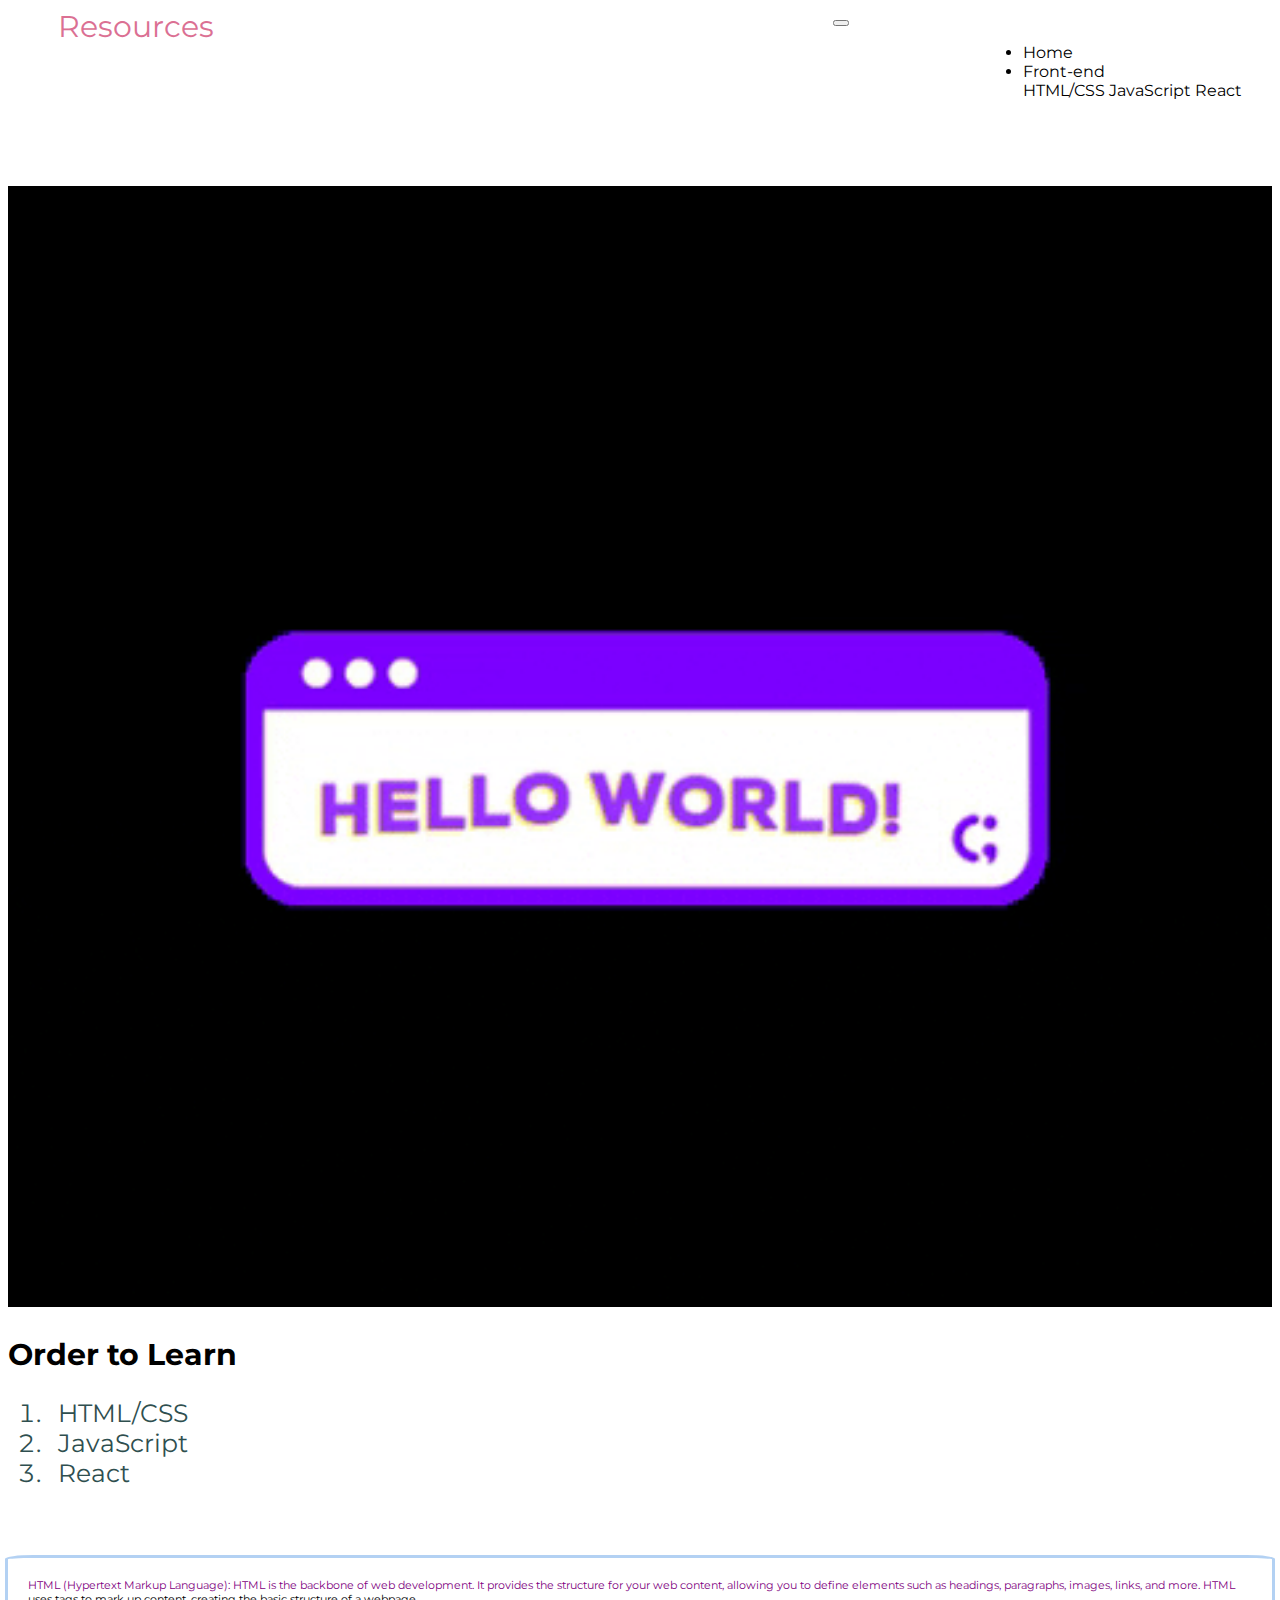
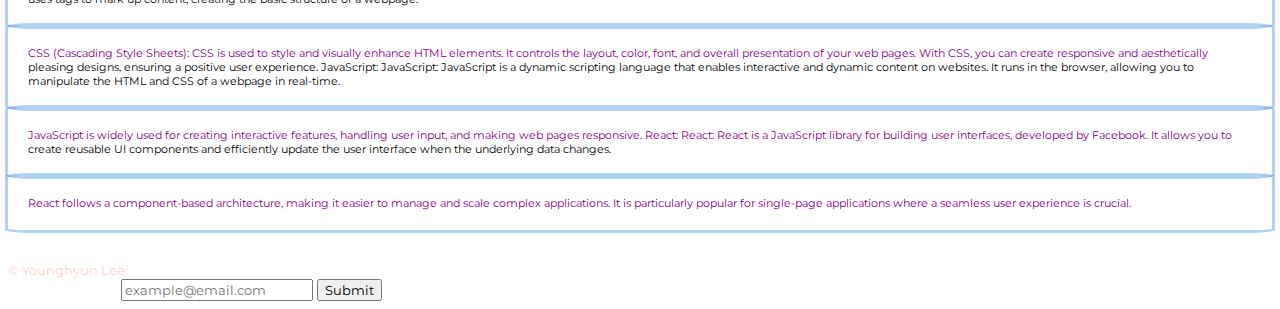
<file: pages/index.html>
<!DOCTYPE html>
<html lang="en">
  <head>
    <meta charset="UTF-8" />
    <meta name="viewport" content="width=device-width, initial-scale=1.0" />
    <title>Learning Resources</title>
    <link rel="stylesheet" href="../styles/style.css" />
    <link rel="preconnect" href="https://fonts.googleapis.com" />
    <link rel="preconnect" href="https://fonts.gstatic.com" crossorigin />
    <link
      href="https://fonts.googleapis.com/css2?family=Montserrat&display=swap"
      rel="stylesheet"
    />
    <link
      rel="stylesheet"
      href="https://use.fontawesome.com/releases/v5.15.4/css/all.css"
      integrity="sha384-DyZ88mC6Up2uqS4h/KRgHuoeGwBcD4Ng9SiP4dIRy0EXTlnuz47vAwmeGwVChigm"
      crossorigin="anonymous"
    />
    <link
      href="https://cdn.jsdelivr.net/npm/bootstrap@5.3.2/dist/css/bootstrap.min.css"
      rel="stylesheet"
      integrity="sha384-T3c6CoIi6uLrA9TneNEoa7RxnatzjcDSCmG1MXxSR1GAsXEV/Dwwykc2MPK8M2HN"
      crossorigin="anonymous"
    />
    <style>
      ol li {
        padding: 0px 10px;
        font-size: 25px;
        color: darkslategray;
        transition-property: font-size, color;
        transition-duration: 2s;
      }

      ol li:hover {
        animation-timing-function: ease;
        color: blueviolet;
        font-size: 45px;
      }
    </style>
  </head>
  <body class="d-flex flex-column min-vh-100">
    <!-- navbar -->
    <nav class="navbar navbar-expand-lg bg-body-tertiary fixed-top">
      <div class="container-fluid">
        <span id="navbar-logo" style="font-size: 30px"
          ><i class="fas fa-laptop-code"></i>Resources
        </span>
        <!-- hamburger button -->
        <div class="bar-menu">
          <button
            class="navbar-toggler"
            type="button"
            data-bs-toggle="collapse"
            data-bs-target="#navbarSupportedContent"
            aria-controls="navbarSupportedContent"
            aria-expanded="false"
            aria-label="Toggle navigation"
          >
            <span class="navbar-toggler-icon"></span>
          </button>

          <div
            class="collapse navbar-collapse w-100"
            id="navbarSupportedContent"
          >
            <ul class="navbar-nav fw-bold" style="margin-left: 150px">
              <li class="nav-item">
                <a class="nav-link" href="./index.html">Home</a>
              </li>
              <li class="nav-item dropdown" style="margin-right: 30px">
                <a
                  class="nav-link dropdown-toggle"
                  href="#"
                  role="button"
                  data-bs-toggle="dropdown"
                  aria-expanded="false"
                >
                  Front-end
                </a>
                <div class="dropdown-menu" aria-labelledby="navbarDropdown">
                  <a class="dropdown-item" href="./htmlCss.html">HTML/CSS</a>
                  <a class="dropdown-item" href="./javaScript.html"
                    >JavaScript</a
                  >
                  <a class="dropdown-item" href="./react.html">React</a>
                </div>
              </li>
            </ul>
          </div>
        </div>
      </div>
    </nav>
    <!-- end of navbar -->
    <div class="container" style="padding-top: 70px">
      <!-- main content -->
      <div class="col-md-12 h2 mt-4">
        <div class="row">
          <div class="col-md-6">
            <img
              src="../images/hello_gif.gif"
              alt="hello-world-gif"
              style="width: 100%; max-width: 100%"
            />
          </div>
          <div class="col-md-6 .pl-3">
            <section>
              <h2>Order to Learn</h2>
              <ol id="learning-order">
                <li>HTML/CSS</li>
                <li>JavaScript</li>
                <li>React</li>
              </ol>
            </section>
          </div>
        </div>
        <article id="html-is" style="margin-top: 70px">
          HTML (Hypertext Markup Language): HTML is the backbone of web
          development. It provides the structure for your web content, allowing
          you to define elements such as headings, paragraphs, images, links,
          and more. HTML uses tags to mark up content, creating the basic
          structure of a webpage.
        </article>
        <article id="css-is">
          CSS (Cascading Style Sheets): CSS is used to style and visually
          enhance HTML elements. It controls the layout, color, font, and
          overall presentation of your web pages. With CSS, you can create
          responsive and aesthetically pleasing designs, ensuring a positive
          user experience. JavaScript: JavaScript: JavaScript is a dynamic
          scripting language that enables interactive and dynamic content on
          websites. It runs in the browser, allowing you to manipulate the HTML
          and CSS of a webpage in real-time.
        </article>
        <article id="js-is">
          JavaScript is widely used for creating interactive features, handling
          user input, and making web pages responsive. React: React: React is a
          JavaScript library for building user interfaces, developed by
          Facebook. It allows you to create reusable UI components and
          efficiently update the user interface when the underlying data
          changes.
        </article>
        <article id="react-is" style="margin-bottom: 30px">
          React follows a component-based architecture, making it easier to
          manage and scale complex applications. It is particularly popular for
          single-page applications where a seamless user experience is crucial.
        </article>
      </div>
      <!-- end of main content -->
    </div>
    <footer class="container-fluid py-3 bg-dark mt-auto">
      <div class="row footer-box">
        <div class="col-md-6 d-flex align-items-center">
          <span style="font-size: small">© Younghyun Lee</span>
        </div>
        <div class="col-md-6">
          <form class="d-flex align-items-center flex-end w-50">
            <label
              for="exampleInputEmail1"
              class="form-label mb-0"
              style="color: white; padding-right: 20px"
              >Newsletter</label
            >
            <input
              type="email"
              class="form-control"
              id="exampleInputEmail1"
              aria-describedby="emailHelp"
              placeholder="example@email.com"
            />
            <button type="submit" class="btn btn-primary">Submit</button>
          </form>
        </div>
      </div>
    </footer>
    <script
      src="https://cdn.jsdelivr.net/npm/bootstrap@5.3.2/dist/js/bootstrap.bundle.min.js"
      integrity="sha384-C6RzsynM9kWDrMNeT87bh95OGNyZPhcTNXj1NW7RuBCsyN/o0jlpcV8Qyq46cDfL"
      crossorigin="anonymous"
    ></script>
  </body>
</html>
</file>
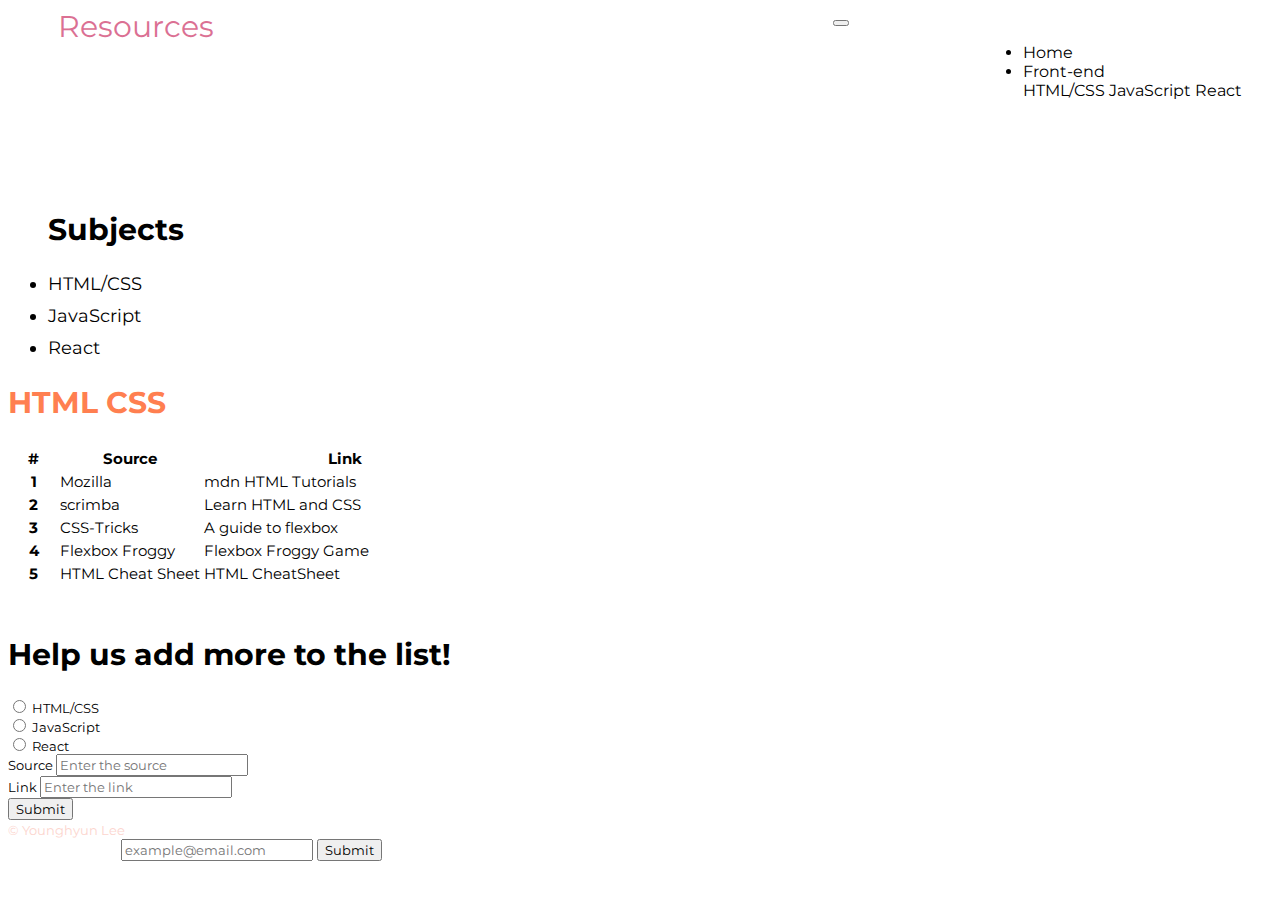
<file: pages/htmlCss.html>
<!DOCTYPE html>
<html lang="en">
  <head>
    <meta charset="UTF-8" />
    <meta name="viewport" content="width=device-width, initial-scale=1.0" />
    <title>Learning Resources</title>
    <link rel="stylesheet" href="../styles/style.css" />
    <link rel="preconnect" href="https://fonts.googleapis.com" />
    <link rel="preconnect" href="https://fonts.gstatic.com" crossorigin />
    <link
      href="https://fonts.googleapis.com/css2?family=Montserrat&display=swap"
      rel="stylesheet"
    />
    <link
      rel="stylesheet"
      href="https://use.fontawesome.com/releases/v5.15.4/css/all.css"
      integrity="sha384-DyZ88mC6Up2uqS4h/KRgHuoeGwBcD4Ng9SiP4dIRy0EXTlnuz47vAwmeGwVChigm"
      crossorigin="anonymous"
    />
    <link
      href="https://cdn.jsdelivr.net/npm/bootstrap@5.3.2/dist/css/bootstrap.min.css"
      rel="stylesheet"
      integrity="sha384-T3c6CoIi6uLrA9TneNEoa7RxnatzjcDSCmG1MXxSR1GAsXEV/Dwwykc2MPK8M2HN"
      crossorigin="anonymous"
    />
  </head>
  <body class="d-flex flex-column min-vh-100">
    <!-- navbar -->
    <nav class="navbar navbar-expand-lg bg-body-tertiary fixed-top">
      <div class="container-fluid">
        <span id="navbar-logo" style="font-size: 30px"
          ><i class="fas fa-laptop-code"></i>Resources
        </span>
        <!-- hamburger button -->
        <div class="bar-menu">
          <button
            class="navbar-toggler"
            type="button"
            data-bs-toggle="collapse"
            data-bs-target="#navbarSupportedContent"
            aria-controls="navbarSupportedContent"
            aria-expanded="false"
            aria-label="Toggle navigation"
          >
            <span class="navbar-toggler-icon"></span>
          </button>

          <div
            class="collapse navbar-collapse w-100"
            id="navbarSupportedContent"
          >
            <ul class="navbar-nav fw-bold" style="margin-left: 150px">
              <li class="nav-item">
                <a class="nav-link" href="./index.html">Home</a>
              </li>
              <li class="nav-item dropdown" style="margin-right: 30px">
                <a
                  class="nav-link dropdown-toggle"
                  href="#"
                  role="button"
                  data-bs-toggle="dropdown"
                  aria-expanded="false"
                >
                  Front-end
                </a>
                <div class="dropdown-menu" aria-labelledby="navbarDropdown">
                  <a class="dropdown-item" href="./htmlCss.html">HTML/CSS</a>
                  <a class="dropdown-item" href="./javaScript.html"
                    >JavaScript</a
                  >
                  <a class="dropdown-item" href="./react.html">React</a>
                </div>
              </li>
            </ul>
          </div>
        </div>
      </div>
    </nav>
    <!-- end of navbar -->
    <div class="container" style="padding-top: 70px">
      <div class="row">
        <!-- sidebar -->
        <div class="col-md-3 sidebar h2">
          <ul class="navbar-nav flex-column mt-4">
            <h2>Subjects</h2>
            <li class="nav-subject">
              <a href="./htmlCss.html" class="p-1">HTML/CSS</a>
            </li>
            <li class="nav-subject">
              <a href="./javaScript.html" class="p-1">JavaScript</a>
            </li>
            <li class="nav-subject">
              <a href="./react.html" class="p-1">React</a>
            </li>
          </ul>
        </div>
        <!-- end of sidebar -->
        <!-- main content -->
        <div class="col-md-9 h2 mt-4">
          <h2 style="color: coral">
            <i class="fab fa-html5"></i>HTML <i class="fab fa-css3"></i> CSS
          </h2>
          <table class="table table-hover table-bordered">
            <thead>
              <tr class="table-warning">
                <th scope="col" width="10%">#</th>
                <th scope="col" width="30%">Source</th>
                <th scope="col" width="60%">Link</th>
              </tr>
            </thead>
            <tbody>
              <tr>
                <th scope="row">1</th>
                <td>Mozilla</td>
                <td>
                  <a href="https://developer.mozilla.org/en-US/docs/Web/HTML"
                    >mdn HTML Tutorials</a
                  >
                </td>
              </tr>
              <tr>
                <th scope="row">2</th>
                <td>scrimba</td>
                <td>
                  <a href="https://scrimba.com/learn/htmlandcss"
                    >Learn HTML and CSS</a
                  >
                </td>
              </tr>
              <tr>
                <th scope="row">3</th>
                <td>CSS-Tricks</td>
                <td>
                  <a
                    href="https://css-tricks.com/snippets/css/a-guide-to-flexbox/"
                    >A guide to flexbox</a
                  >
                </td>
              </tr>
              <tr>
                <th scope="row">4</th>
                <td>Flexbox Froggy</td>
                <td>
                  <a href="https://flexboxfroggy.com/">Flexbox Froggy Game</a>
                </td>
              </tr>
              <tr>
                <th scope="row">5</th>
                <td>HTML Cheat Sheet</td>
                <td>
                  <a href="https://htmlcheatsheet.com/">HTML CheatSheet</a>
                </td>
              </tr>
            </tbody>
          </table>
          <div class="row" style="margin-top: 50px">
            <h2>Help us add more to the list!</h2>
            <form style="font-size: 13px">
              <div class="mb-3">
                <div class="form-check form-check-inline">
                  <input
                    class="form-check-input"
                    type="radio"
                    name="inlineRadioOptions"
                    id="inlineRadio1"
                    value="html-css"
                  />
                  <label class="form-check-label" for="inlineRadio1"
                    >HTML/CSS</label
                  >
                </div>
                <div class="form-check form-check-inline">
                  <input
                    class="form-check-input"
                    type="radio"
                    name="inlineRadioOptions"
                    id="inlineRadio2"
                    value="javaScript"
                  />
                  <label class="form-check-label" for="inlineRadio2"
                    >JavaScript</label
                  >
                </div>
                <div class="form-check form-check-inline">
                  <input
                    class="form-check-input"
                    type="radio"
                    name="inlineRadioOptions"
                    id="inlineRadio3"
                    value="react"
                  />
                  <label class="form-check-label" for="inlineRadio3"
                    >React</label
                  >
                </div>
              </div>
              <div class="mb-3">
                <label for="source" class="form-label">Source</label>
                <input
                  type="text"
                  class="form-control"
                  id="source"
                  placeholder="Enter the source"
                />
              </div>
              <div class="mb-3">
                <label for="link" class="form-label">Link</label>
                <input
                  type="text"
                  class="form-control"
                  id="link"
                  placeholder="Enter the link"
                />
              </div>
              <button type="submit" class="btn btn-primary">Submit</button>
            </form>
          </div>
        </div>
        <!-- end of main content -->
      </div>
    </div>
    <footer class="container-fluid py-3 bg-dark mt-auto">
      <div class="row footer-box">
        <div class="col-md-6 d-flex align-items-center">
          <span style="font-size: small">© Younghyun Lee</span>
        </div>
        <div class="col-md-6">
          <form class="d-flex align-items-center flex-end w-50">
            <label
              for="exampleInputEmail1"
              class="form-label mb-0"
              style="color: white; padding-right: 20px"
              >Newsletter</label
            >
            <input
              type="email"
              class="form-control"
              id="exampleInputEmail1"
              aria-describedby="emailHelp"
              placeholder="example@email.com"
            />
            <button type="submit" class="btn btn-primary">Submit</button>
          </form>
        </div>
      </div>
    </footer>
    <script
      src="https://cdn.jsdelivr.net/npm/bootstrap@5.3.2/dist/js/bootstrap.bundle.min.js"
      integrity="sha384-C6RzsynM9kWDrMNeT87bh95OGNyZPhcTNXj1NW7RuBCsyN/o0jlpcV8Qyq46cDfL"
      crossorigin="anonymous"
    ></script>
  </body>
</html>
</file>
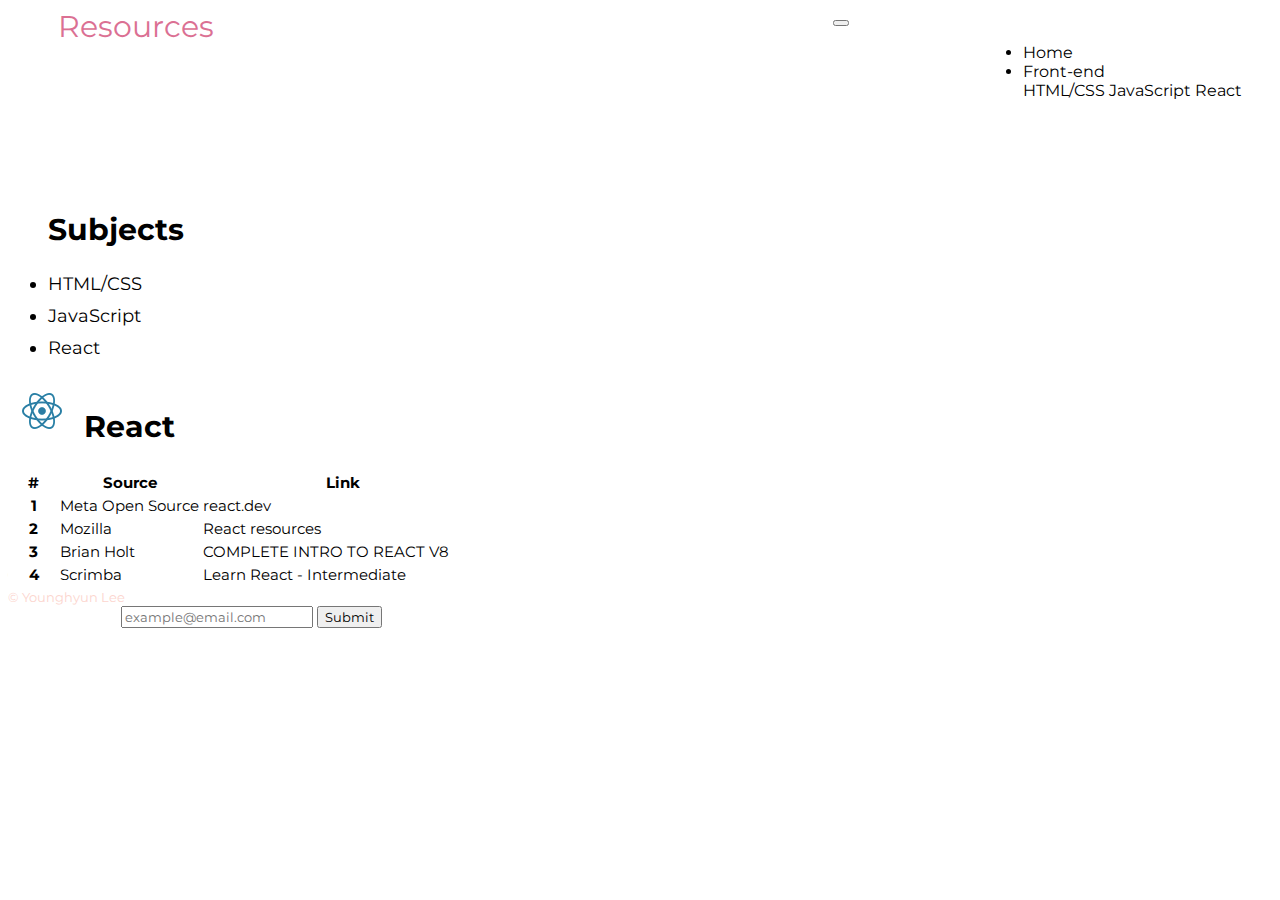
<file: pages/react.html>
<!DOCTYPE html>
<html lang="en">
  <head>
    <meta charset="UTF-8" />
    <meta name="viewport" content="width=device-width, initial-scale=1.0" />
    <title>Learning Resources</title>
    <link rel="stylesheet" href="../styles/style.css" />
    <link rel="preconnect" href="https://fonts.googleapis.com" />
    <link rel="preconnect" href="https://fonts.gstatic.com" crossorigin />
    <link
      href="https://fonts.googleapis.com/css2?family=Montserrat&display=swap"
      rel="stylesheet"
    />
    <link
      rel="stylesheet"
      href="https://use.fontawesome.com/releases/v5.15.4/css/all.css"
      integrity="sha384-DyZ88mC6Up2uqS4h/KRgHuoeGwBcD4Ng9SiP4dIRy0EXTlnuz47vAwmeGwVChigm"
      crossorigin="anonymous"
    />
    <link
      href="https://cdn.jsdelivr.net/npm/bootstrap@5.3.2/dist/css/bootstrap.min.css"
      rel="stylesheet"
      integrity="sha384-T3c6CoIi6uLrA9TneNEoa7RxnatzjcDSCmG1MXxSR1GAsXEV/Dwwykc2MPK8M2HN"
      crossorigin="anonymous"
    />
  </head>
  <body class="d-flex flex-column min-vh-100">
    <!-- navbar -->
    <nav class="navbar navbar-expand-lg bg-body-tertiary fixed-top">
      <div class="container-fluid">
        <span id="navbar-logo" style="font-size: 30px"
          ><i class="fas fa-laptop-code"></i>Resources
        </span>
        <!-- hamburger button -->
        <div class="bar-menu">
          <button
            class="navbar-toggler"
            type="button"
            data-bs-toggle="collapse"
            data-bs-target="#navbarSupportedContent"
            aria-controls="navbarSupportedContent"
            aria-expanded="false"
            aria-label="Toggle navigation"
          >
            <span class="navbar-toggler-icon"></span>
          </button>

          <div
            class="collapse navbar-collapse w-100"
            id="navbarSupportedContent"
          >
            <ul class="navbar-nav fw-bold" style="margin-left: 150px">
              <li class="nav-item">
                <a class="nav-link" href="./index.html">Home</a>
              </li>
              <li class="nav-item dropdown" style="margin-right: 30px">
                <a
                  class="nav-link dropdown-toggle"
                  href="#"
                  role="button"
                  data-bs-toggle="dropdown"
                  aria-expanded="false"
                >
                  Front-end
                </a>
                <div class="dropdown-menu" aria-labelledby="navbarDropdown">
                  <a class="dropdown-item" href="./htmlCss.html">HTML/CSS</a>
                  <a class="dropdown-item" href="./javaScript.html"
                    >JavaScript</a
                  >
                  <a class="dropdown-item" href="./react.html">React</a>
                </div>
              </li>
            </ul>
          </div>
        </div>
      </div>
    </nav>
    <!-- end of navbar -->
    <div class="container" style="padding-top: 70px">
      <div class="sidebar">
        <div class="row">
          <!-- sidebar -->
          <div class="col-md-3 sidebar h2">
            <ul class="navbar-nav flex-column mt-4">
              <h2>Subjects</h2>
              <li class="nav-subject">
                <a href="./htmlCss.html" class="p-1">HTML/CSS</a>
              </li>
              <li class="nav-subject">
                <a href="./javaScript.html" class="p-1">JavaScript</a>
              </li>
              <li class="nav-subject">
                <a href="./react.html" class="p-1">React</a>
              </li>
            </ul>
          </div>
          <!-- end of sidebar -->
          <!-- main content -->
          <div class="col-md-9 h2 mt-4">
            <section>
              <h2>
                <img src="../images/React_picture.png" alt="react_logo" /> React
              </h2>
              <table class="table table-hover table-bordered">
                <thead>
                  <tr class="table-warning">
                    <th scope="col" width="10%">#</th>
                    <th scope="col" width="30%">Source</th>
                    <th scope="col" width="60%">Link</th>
                  </tr>
                </thead>
                <tbody>
                  <tr>
                    <th scope="row">1</th>
                    <td>Meta Open Source</td>
                    <td>
                      <a href="https://react.dev/">react.dev</a>
                    </td>
                  </tr>
                  <tr>
                    <th scope="row">2</th>
                    <td>Mozilla</td>
                    <td>
                      <a
                        href="https://developer.mozilla.org/en-US/docs/Learn/Tools_and_testing/Client-side_JavaScript_frameworks/React_resources"
                        >React resources</a
                      >
                    </td>
                  </tr>
                  <tr>
                    <th scope="row">3</th>
                    <td>Brian Holt</td>
                    <td>
                      <a href="https://react-v8.holt.courses/"
                        >COMPLETE INTRO TO REACT V8</a
                      >
                    </td>
                  </tr>
                  <tr>
                    <th scope="row">4</th>
                    <td>Scrimba</td>
                    <td>
                      <a href="https://scrimba.com/learn/learnreact"
                        >Learn React - Intermediate</a
                      >
                    </td>
                  </tr>
                </tbody>
              </table>
            </section>
          </div>
          <!-- end of main content -->
        </div>
      </div>
    </div>
    <footer class="container-fluid py-3 bg-dark mt-auto">
      <div class="row footer-box">
        <div class="col-md-6 d-flex align-items-center">
          <span style="font-size: small">© Younghyun Lee</span>
        </div>
        <div class="col-md-6">
          <form class="d-flex align-items-center flex-end w-50">
            <label
              for="exampleInputEmail1"
              class="form-label mb-0"
              style="color: white; padding-right: 20px"
              >Newsletter</label
            >
            <input
              type="email"
              class="form-control"
              id="exampleInputEmail1"
              aria-describedby="emailHelp"
              placeholder="example@email.com"
            />
            <button type="submit" class="btn btn-primary">Submit</button>
          </form>
        </div>
      </div>
    </footer>
    <script
      src="https://cdn.jsdelivr.net/npm/bootstrap@5.3.2/dist/js/bootstrap.bundle.min.js"
      integrity="sha384-C6RzsynM9kWDrMNeT87bh95OGNyZPhcTNXj1NW7RuBCsyN/o0jlpcV8Qyq46cDfL"
      crossorigin="anonymous"
    ></script>
  </body>
</html>
</file>
<file: styles/style.css>
* {
  font-family: "Montserrat", sans-serif;
}

div.container-fluid {
  display: flex;
  justify-content: space-between;
}

h1 {
  font-size: 2.5em; /* 40px/16=2.5em */
  padding: 0px 10px;
}

h2 {
  font-size: 1.875em; /* 30px/16=1.875em */
}

p {
  font-size: 0.875em; /* 14px/16=0.875em */
  color: indigo;
}

article {
  border-radius: 2%;
  font-size: 0.7em;
  box-shadow: rgba(3, 102, 214, 0.3) 0px 0px 0px 3px;
  padding: 20px 20px;
  transition-property: color;
  transition-duration: 2s;
}

article::first-line {
  color: purple;
}

a:link,
a:visited,
a:hover,
a:active {
  color: #000000;
  text-decoration: none;
}

.display-5 {
  padding: 10px 10px;
}

.nav-subject {
  margin-top: 10px;
  font-size: 18px;
}

.table {
  font-size: 15px;
}

div > span {
  color: #fcd5ce;
}

/* top-left-logo */
#navbar-logo {
  padding-left: 50px;
  color: palevioletred;
}
</file>
